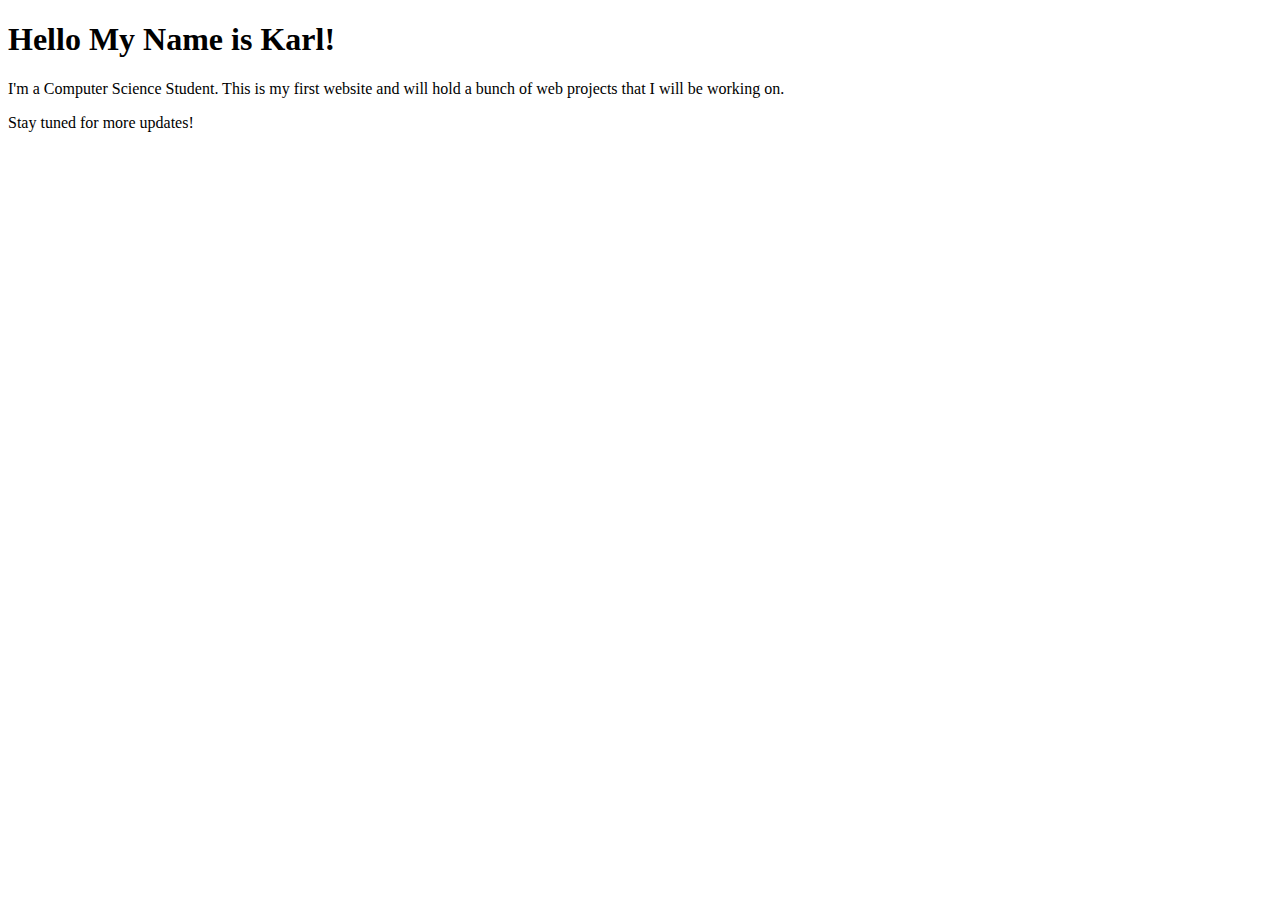
<file: docs/index.html>
<!DOCTYPE html>
<html>
  <head>
    <meta charset="utf-8" />
    <title>First Website</title>
  </head>
  <body>
    <h1>Hello My Name is Karl!</h1>
    <p>I'm a Computer Science Student. This is my first website and will hold a bunch of web projects
        that I will be working on.
    </p>

    <p>Stay tuned for more updates!</p>
  </body>
</html>
</file>
